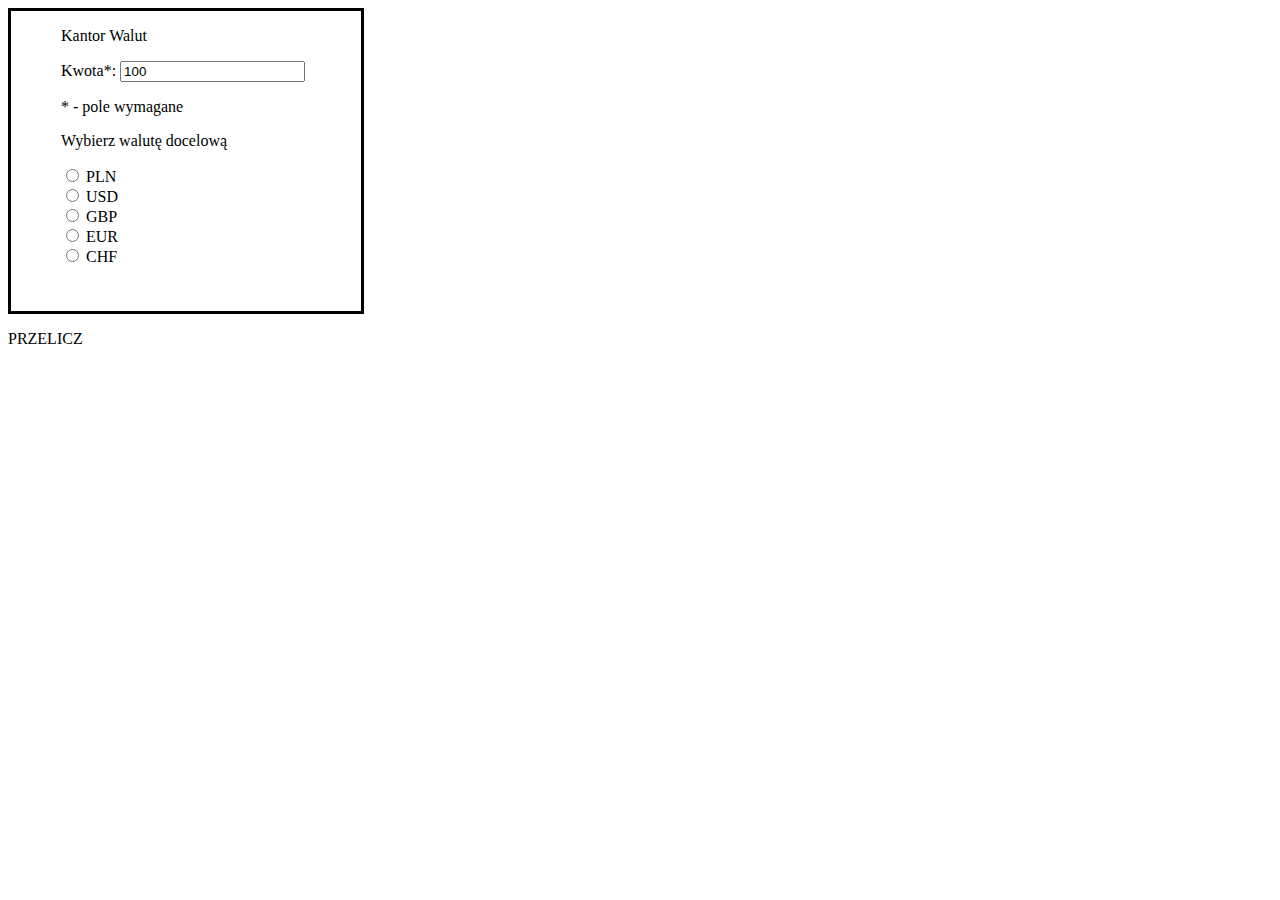
<file: 03.04.2024/index.html>
<!DOCTYPE html>
<html lang="en">
<head>
    <meta charset="UTF-8">
    <meta name="viewport" content="width=device-width, initial-scale=1.0">
    <link rel="stylesheet" href="style.css">
    <title>Document</title>
</head>
<body>
<div class="div1">
    <p>Kantor Walut</p>
    <p>Kwota*:
    <input type="number" value="100">
    </p> 
    <p>* - pole wymagane</p>
    <p>Wybierz walutę docelową</p>
    <form>
        <input type="radio" name="waluta1" value="PLN">
        <label for="waluta1"> PLN</label><br>
        <input type="radio" name="waluta2" value="USD">
        <label for="waluta2"> USD</label><br>
        <input type="radio" name="waluta3" value="GBP">
        <label for="waluta3"> GBP</label><br>
        <input type="radio" name="waluta4" value="EUR">
        <label for="waluta4"> EUR</label><br>
        <input type="radio" name="waluta5" value="CHF">
        <label for="waluta5"> CHF</label><br>
      </form>
</div>
<div class="div2">
    <p>PRZELICZ</p>
</div>

</body>
</html>
</file>
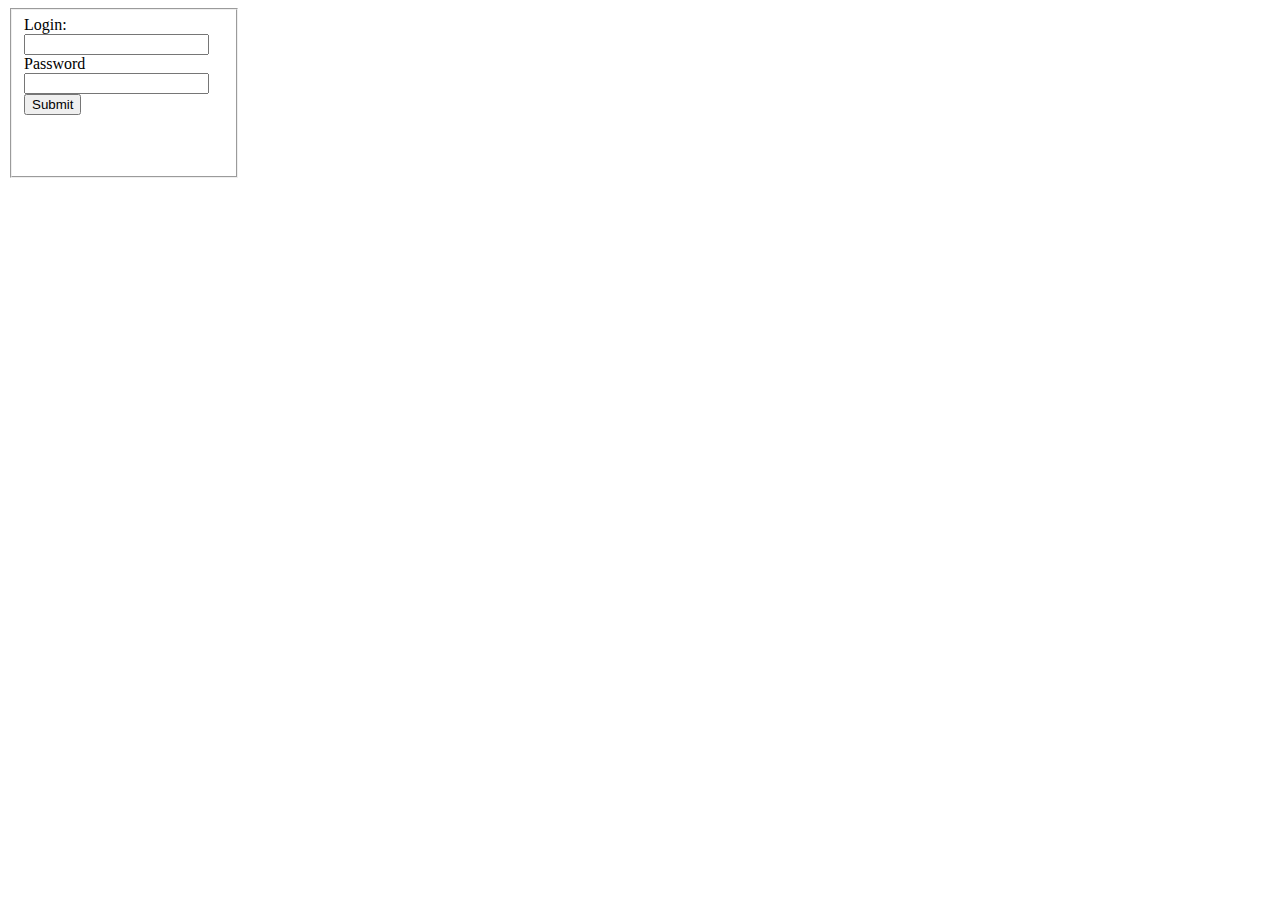
<file: 31_01_2024/Zadanie 1.html>
<!DOCTYPE html>
<html lang="en">
<head>
    <meta charset="UTF-8">
    <meta name="viewport" content="width=device-width, initial-scale=1.0">
    <title>Zadanie 1</title>
</head>
<body>
    <fieldset style="height: 150px; width: 200px;" > 
        Login: 
        <input type=" text">
        Password
        <input type="password">
        <input type="submit">   
    </fieldset>
</body>
</html>
</file>
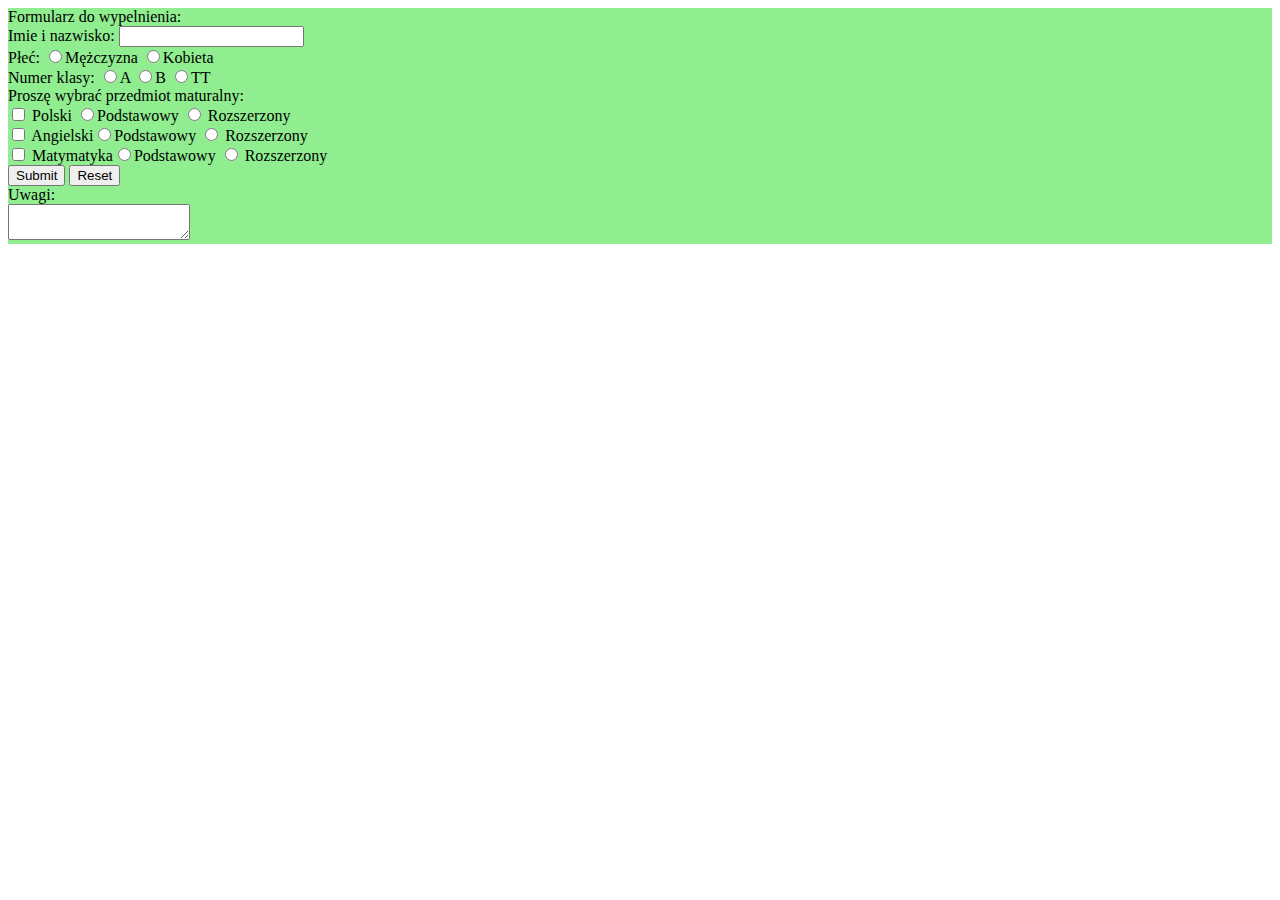
<file: 31_01_2024/Zadanie 4.html>
<!DOCTYPE html>
<html lang="en">
<head>
    <meta charset="UTF-8">
    <meta name="viewport" content="width=device-width, initial-scale=1.0">
    <title>Document</title>
</head>
<body>
    <form action="dyrekcja@szkola.pl" method="post" style="background-color: lightgreen;">
    Formularz do wypelnienia: <br>
    Imie i nazwisko:    
    <input type="text" name="Imie i Nazwisko"><br>
    Płeć:
    <input type="radio" name="C">Mężczyzna <input type="radio" name="C">Kobieta<br>
    Numer klasy: 
    <input type="radio" name="A">A
    <input type="radio" name="B">B
    <input type="radio" name="TT">TT<br>
    
    Proszę wybrać przedmiot maturalny: <br>

    <input type="checkbox" id="Polski" name="checkbox">
    <label for="Polski"> Polski</label> <input type="radio" name="B">Podstawowy <input type="radio" name="B"> Rozszerzony<br>
    <input type="checkbox" id="Angielski" name="checkbox">
    <label for="Angielski"> Angielski</label><input type="radio" name="C">Podstawowy <input type="radio" name="C"> Rozszerzony<br>
    <input type="checkbox" id="Matymatyka" name="checkbox">
    <label for="Matymatyka"> Matymatyka</label><input type="radio" name="D">Podstawowy <input type="radio" name="D"> Rozszerzony<br>
    <input type="submit">
    <input type="reset"><br>
    Uwagi: <br>
    <textarea name="uwagi" id="uwagi"></textarea>
    </form>
</body>
</html>
</file>
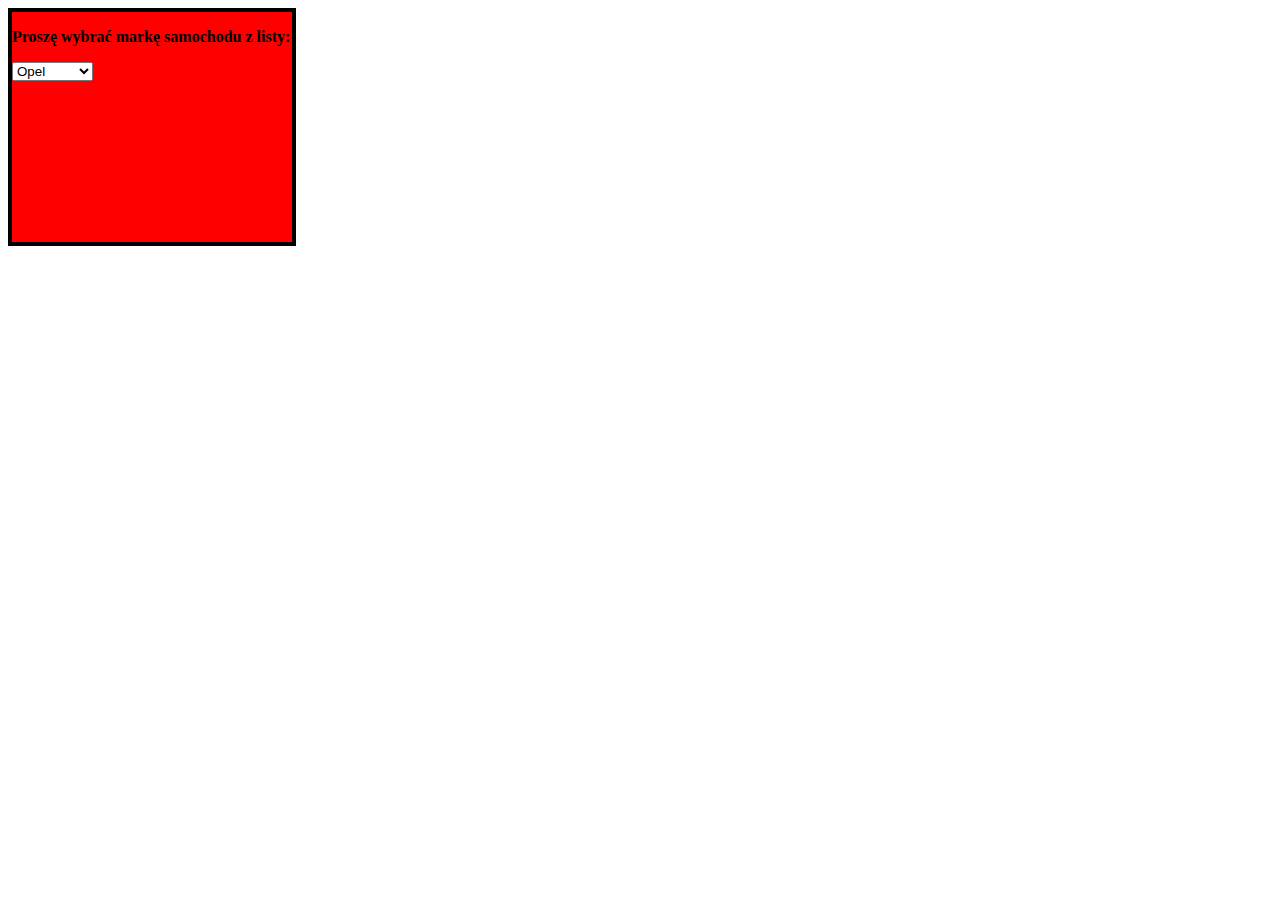
<file: 31_01_2024/Zadanie 7.html>
<!DOCTYPE html>
<html lang="en">
<head>
    <meta charset="UTF-8">
    <meta name="viewport" content="width=device-width, initial-scale=1.0">
    <title>Document</title>
</head>
<body>
    <div style="width:  280px; height: 230px; border: solid black 4px; background-color: red;">
        <p><strong>Proszę wybrać markę samochodu z listy:</strong> </p> 
        <select>
            <option value="Opel">Opel</option>
            <option value="Toyota">Toyota</option>
            <option value="Suzuki">Suzuki</option>
            <option value="Audi">Audi</option>
            <option value="KIA">KIA</option>
            <option value="Mercedes">Mercedes</option>
        </select>
    </div>
</body>
</html>
</file>
<file: 03.04.2024/style.css>
.div1
{
    width: 300px;
    height:300px;
    border-style: solid;
    padding-left:50px;
}

.div2
{
    border-style: radius;
    height: 60px;
    width: 300px;
}
</file>
